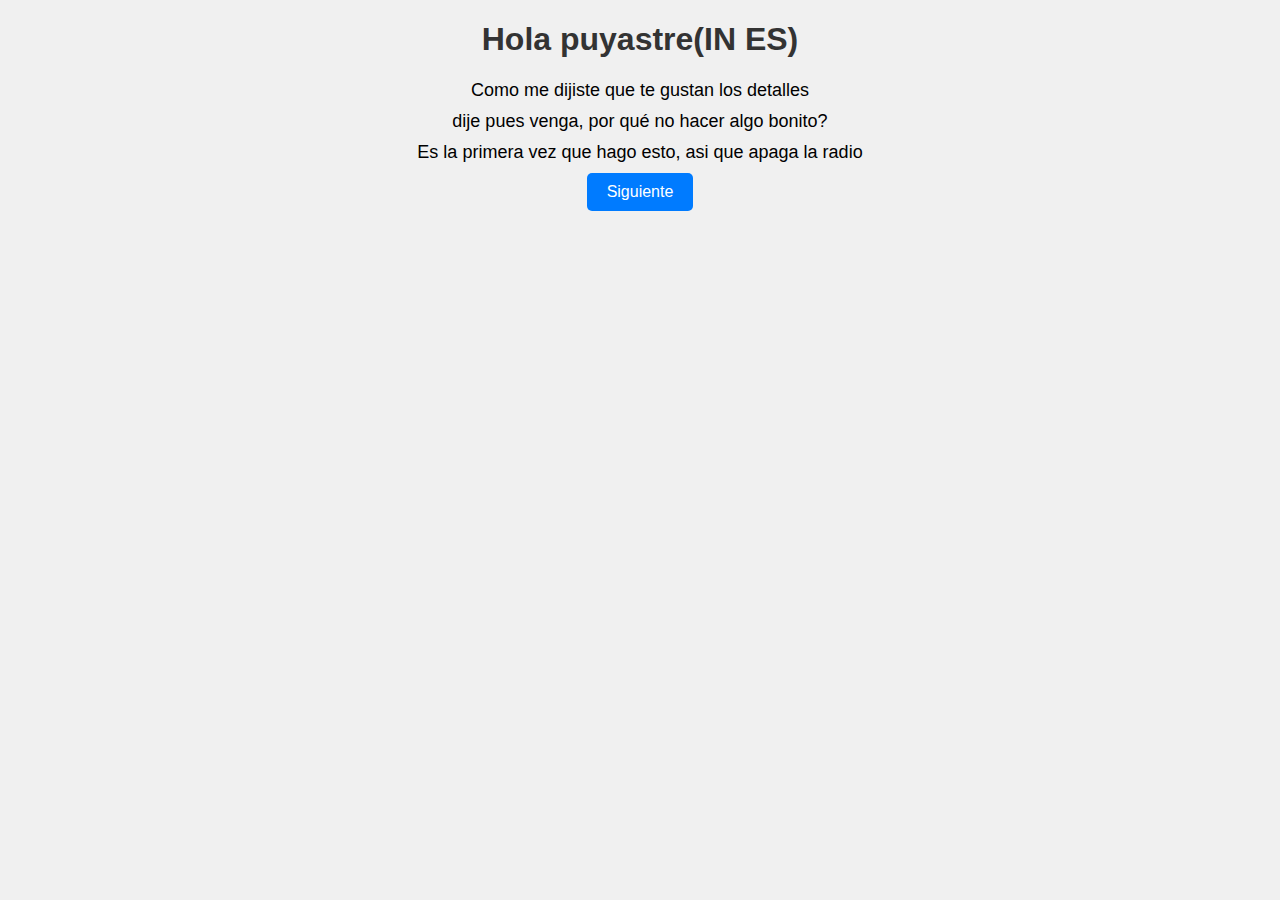
<file: index.html>
<!DOCTYPE html>
<html lang="en">
<head>
    <meta charset="UTF-8">
    <meta name="viewport" content="width=device-width, initial-scale=1.0">
    <title>Inicio</title>
    <link rel="stylesheet" href="style.css">
</head>
<body>
    <h1>Hola puyastre(IN ES)</h1>
    <p>Como me dijiste que te gustan los detalles</p>
    <p>dije pues venga, por qué no hacer algo bonito?</p>
    <p>Es la primera vez que hago esto, asi que apaga la radio</p>
    
    <button id="siguiente1">Siguiente</button>
    
    <script src="main.js"></script>
</body>
</html>
</file>
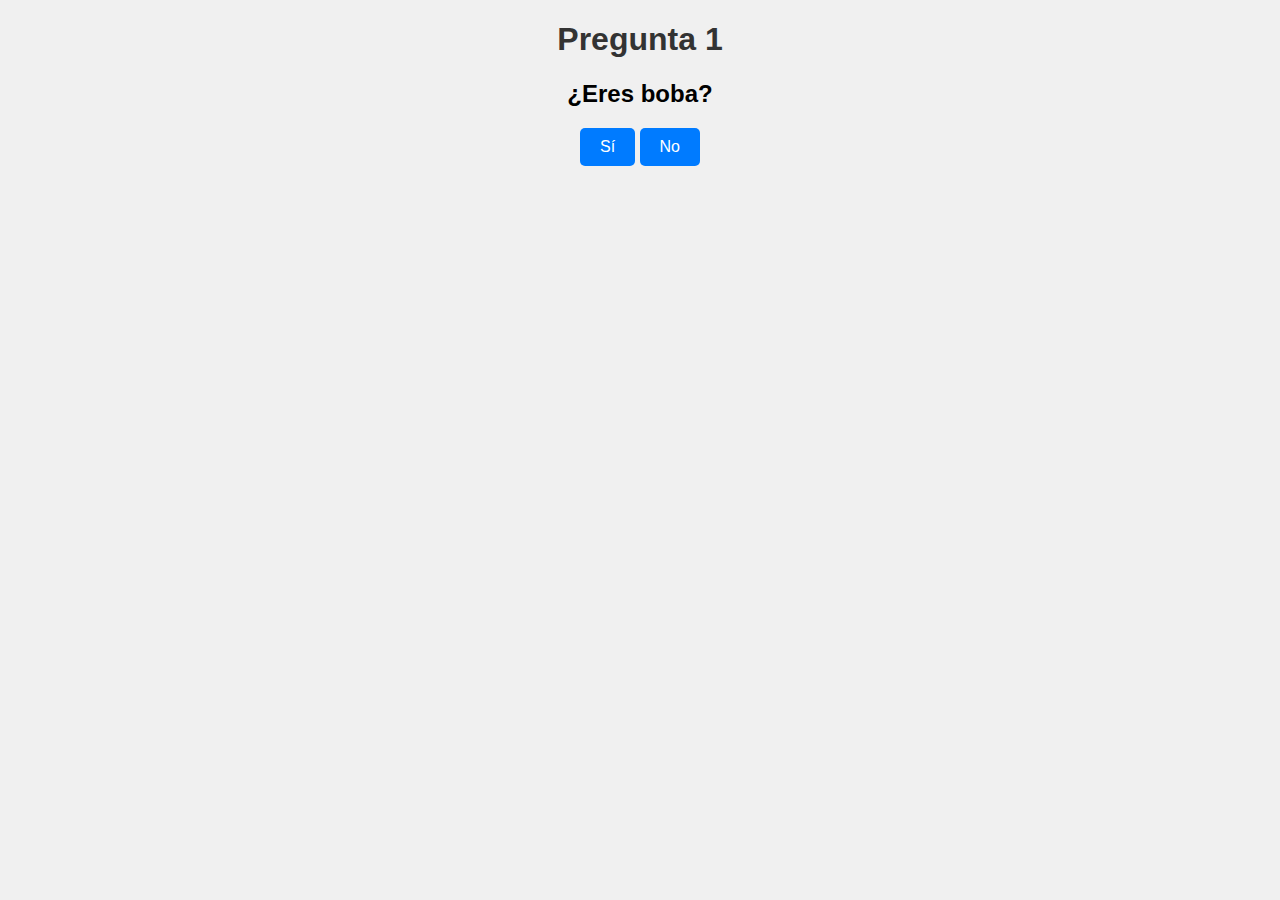
<file: 2.html>
<!DOCTYPE html>
<html lang="en">
<head>
    <meta charset="UTF-8">
    <meta name="viewport" content="width=device-width, initial-scale=1.0">
    <title>Pregunta 1</title>
    <link rel="stylesheet" href="style.css">
</head>
<body>
    <h1>Pregunta 1</h1>
    <h2>¿Eres boba?</h2>
    
    <button id="si">Sí</button>
    <button id="no">No</button>
    
    <div id="respuestaNo" style="display: none;">
        <p>creo que te estas confundiendo boba dale a si anda</p>
    </div>
    <div id="respuestaSi" style="display: none;">
        <p>ahahaha que tonta eres</p>
    </div>
    <div id="siguiente2" style="display: none;">
        <button id="siguiente2">Siguiente</button>
    </div>
    <script src="main2.js"></script>
</body>
</html>
</file>
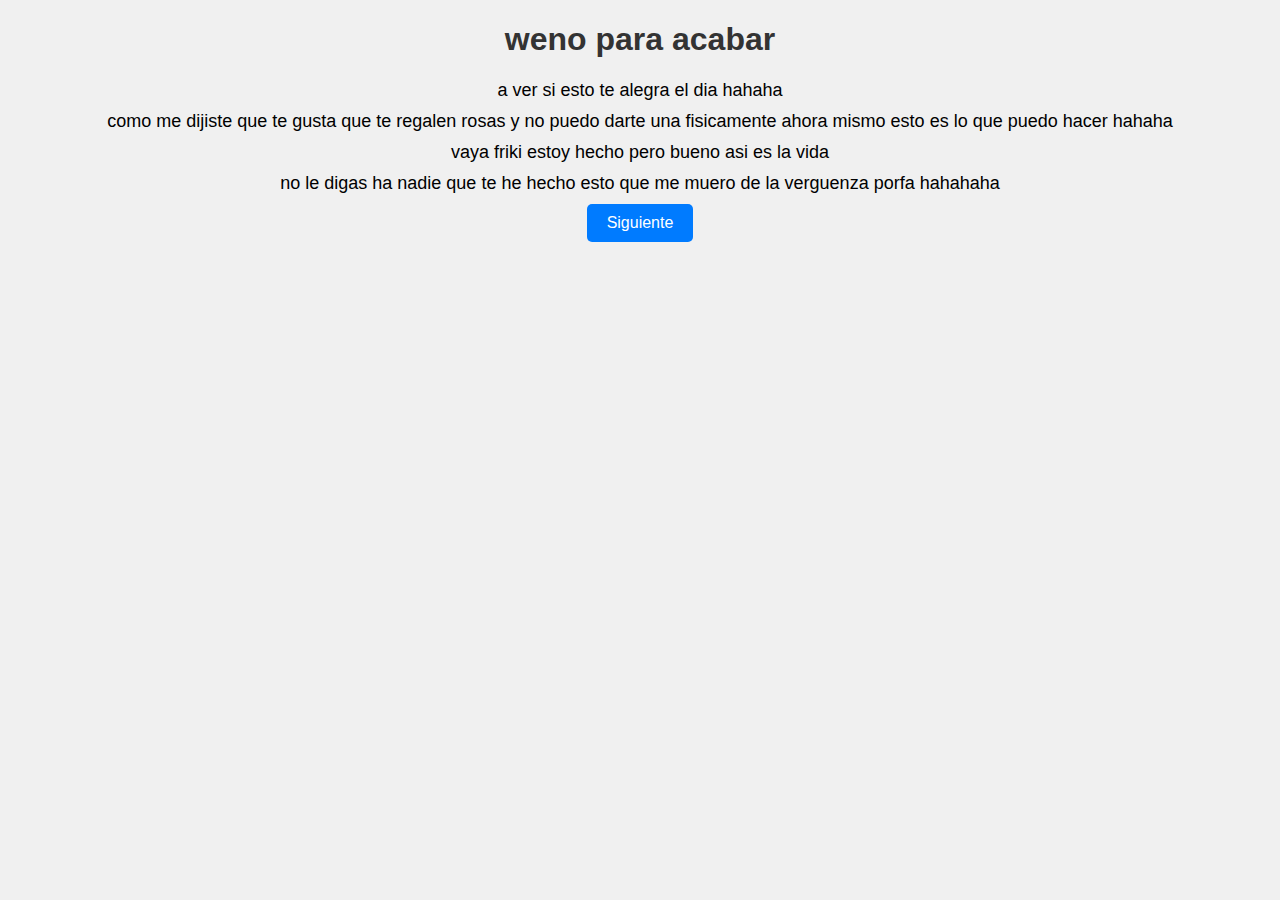
<file: 3.html>
<!DOCTYPE html>
<html lang="en">
<head>
    <meta charset="UTF-8">
    <meta name="viewport" content="width=device-width, initial-scale=1.0">
    <title>Document</title>
    <link rel="stylesheet" href="style.css">
</head>
<body>
    <h1>weno para acabar</h1>
    <p>a ver si esto te alegra el dia hahaha</p>
    <p>como me dijiste que te gusta que te regalen rosas y no puedo darte una fisicamente ahora mismo esto es lo que puedo hacer hahaha</p>
    <p>vaya friki estoy hecho pero bueno asi es la vida</p>
    <p>no le digas ha nadie que te he hecho esto que me muero de la verguenza porfa hahahaha</p>
    <div id="siguiente3">
        <button id="siguiente3">Siguiente</button>
    </div>
    <script src="main3.js"></script>
</body>
</html>
</file>
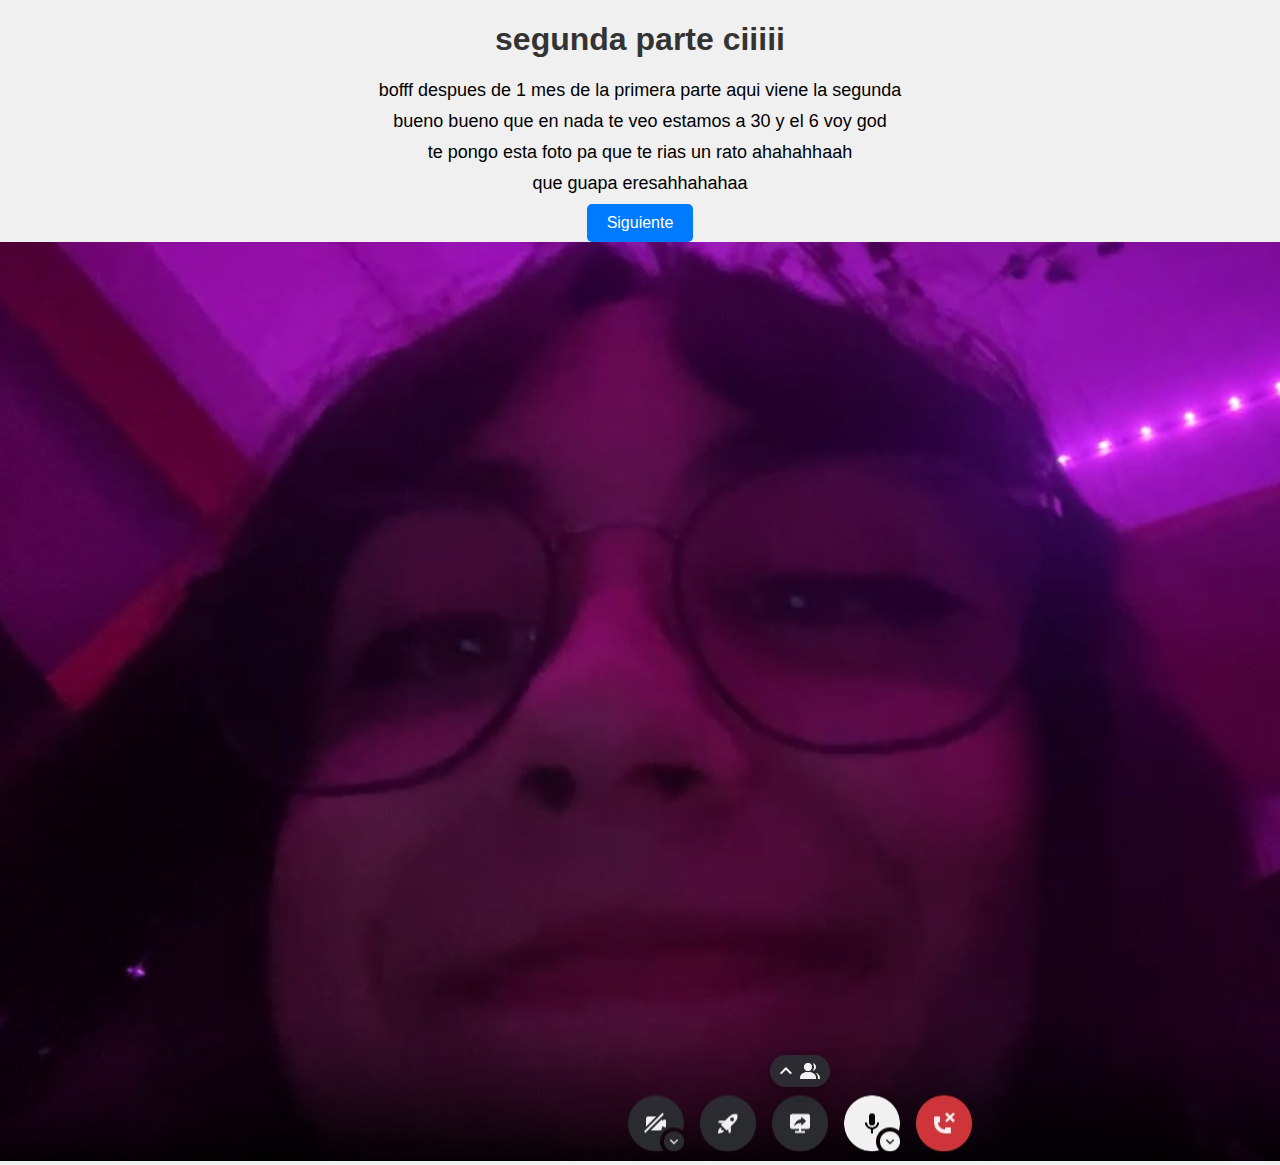
<file: 4.html>
<!DOCTYPE html>
<html lang="en">
<head>
    <meta charset="UTF-8">
    <meta name="viewport" content="width=device-width, initial-scale=1.0">
    <title>Document</title>
    <link rel="stylesheet" href="style.css">
</head>
<body>
    <h1>segunda parte ciiiii</h1>
    <p>bofff despues de 1 mes de la primera parte aqui viene la segunda</p>
    <p>bueno bueno que en nada te veo estamos a 30 y el 6 voy god</p>
    <p>te pongo esta foto pa que te rias un rato ahahahhaah</p>
    <p>que guapa eresahhahahaa</p>
    <div id="siguiente4">
        <button id="siguiente4">Siguiente</button>
    </div>
    <img src="patata.jpg" alt="patata">
    <script src="main5.js"></script>

</body>
</html>
</file>
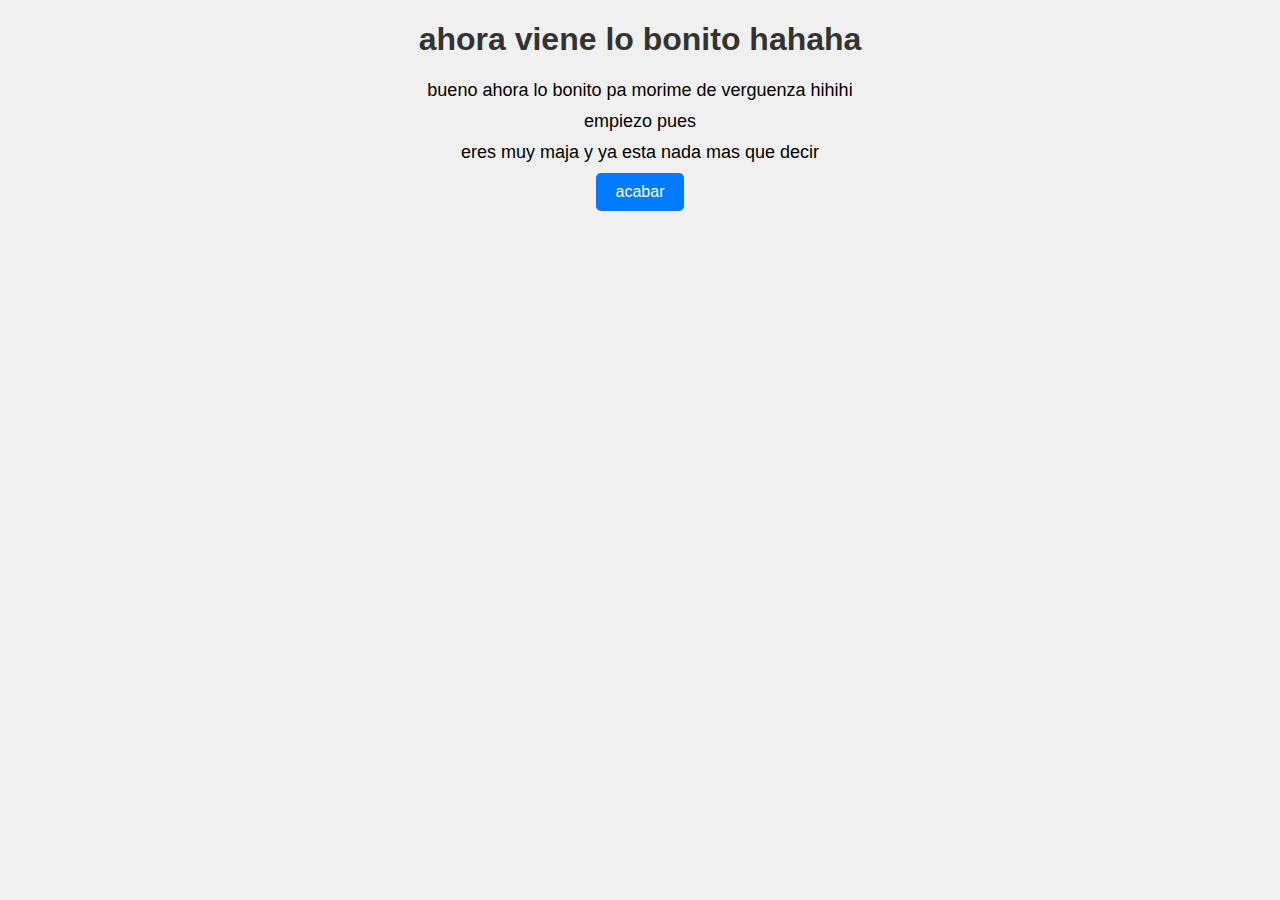
<file: 5.html>
<!DOCTYPE html>
<html lang="en">
<head>
    <meta charset="UTF-8">
    <meta name="viewport" content="width=device-width, initial-scale=1.0">
    <title>Document</title>
    <link rel="stylesheet" href="style.css">
</head>
<body>
    <h1>ahora viene lo bonito hahaha</h1>
    <p>bueno ahora lo bonito pa morime de verguenza hihihi</p>
    <p>empiezo pues</p>
    <p>eres muy maja y ya esta nada mas que decir</p>
   
    <div id="siguiente5">
        <button id="siguiente5">acabar</button>
    </div>
    <script src="main6.js"></script>

</body>
</html>
</file>
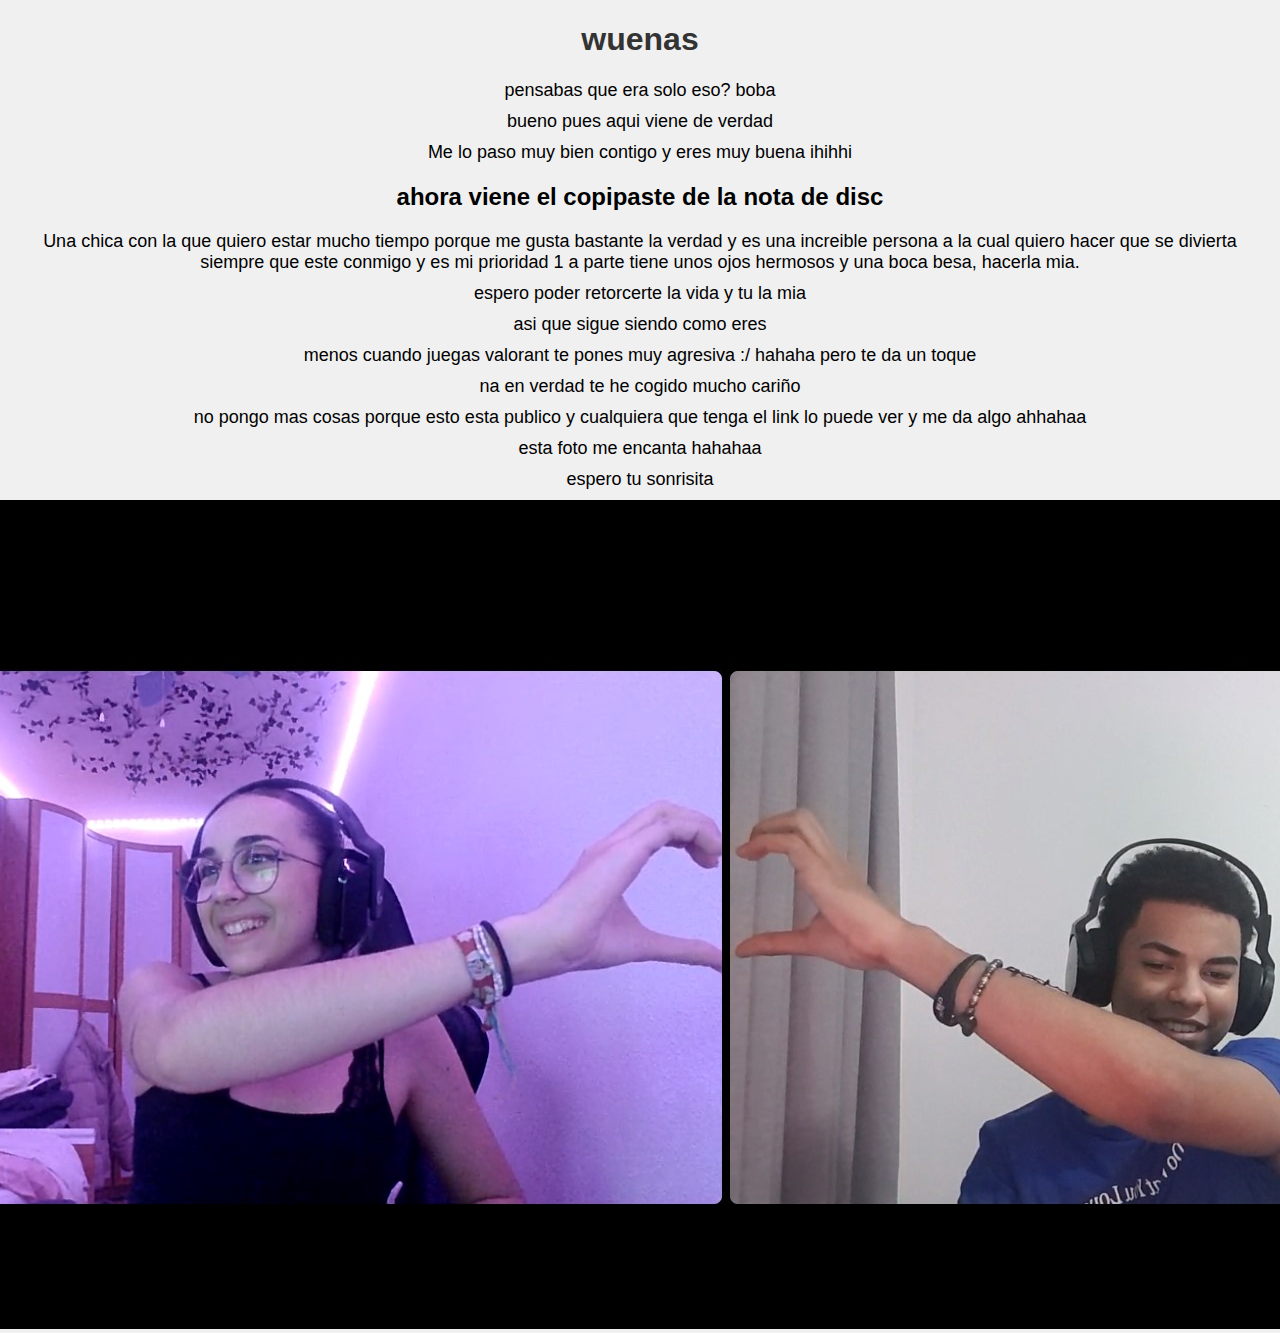
<file: 6.html>
<!DOCTYPE html>
<html lang="en">
<head>
    <meta charset="UTF-8">
    <meta name="viewport" content="width=device-width, initial-scale=1.0">
    <title>Document</title>
    <link rel="stylesheet" href="style.css">
</head>
<body>
    <h1>wuenas</h1>
    <p>pensabas que era solo eso? boba</p>
    <p>bueno pues aqui viene de verdad</p>
    <p>Me lo paso muy bien contigo y eres muy buena ihihhi</p>
    <h2>ahora viene el copipaste de la nota de disc</h2>
    <p>Una chica con la que quiero estar mucho tiempo porque me gusta bastante la verdad y es una increible persona a la cual quiero hacer que se divierta siempre que este conmigo y es mi prioridad 1 a parte tiene unos ojos hermosos y una boca besa,  hacerla mia.</p>
    <p>espero poder retorcerte la vida y tu la mia</p>
    <p>asi que sigue siendo como eres</p>
    <p>menos cuando juegas valorant te pones muy agresiva :/ hahaha pero te da un toque</p>
    <p>na en verdad te he cogido mucho cariño</p>
    <p>no pongo mas cosas porque esto esta publico y cualquiera que tenga el link lo puede ver y me da algo ahhahaa</p>
    <p>esta foto me encanta hahahaa</p>
    <p>espero tu sonrisita</p>
    <img src="corason.jpg" alt="corason">
</body>
</html>
</file>
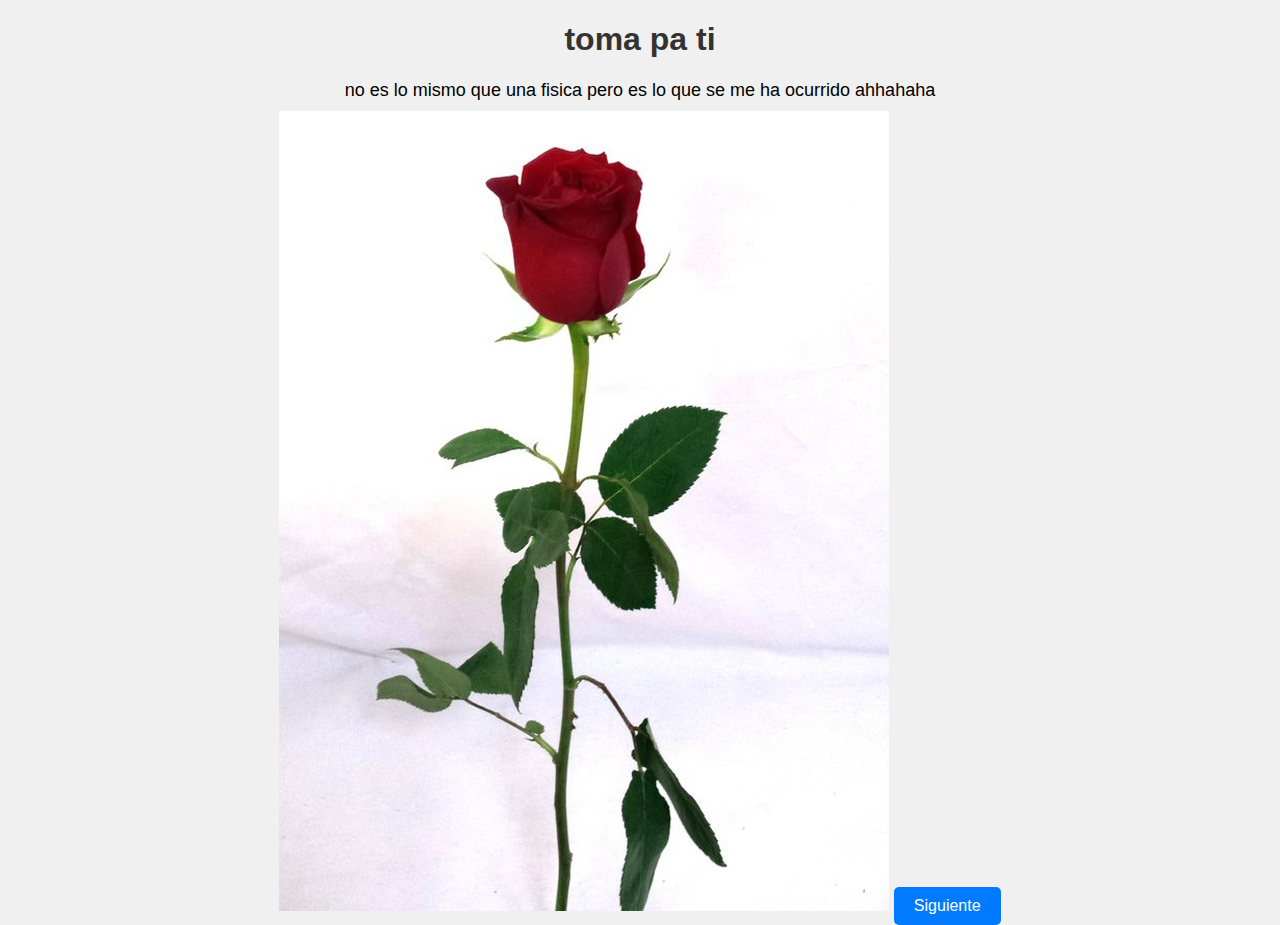
<file: rosa.html>
<!DOCTYPE html>
<html lang="en">
<head>
    <meta charset="UTF-8">
    <meta name="viewport" content="width=device-width, initial-scale=1.0">
    <title>Rosa</title>
    <link rel="stylesheet" href="style.css">
</head>
<body>
    <h1>toma pa ti</h1>
    <p>no es lo mismo que una fisica pero es lo que se me ha ocurrido ahhahaha</p>
    <img src="rosa.jpeg" alt="rosa">
    <button id="siguiente3">Siguiente</button>
    <script src="main4.js"></script>

</body>
</html>
</file>
<file: style.css>
body {
    font-family: Arial, sans-serif;
    text-align: center;
    background-color: #f0f0f0;
    margin: 0;
    padding: 0;
}

h1 {
    color: #333;
}

p {
    margin: 10px;
    font-size: 18px;
}

button {
    background-color: #007BFF;
    color: white;
    padding: 10px 20px;
    border: none;
    border-radius: 5px;
    cursor: pointer;
    font-size: 16px;
}
#si{
    background-color: #007BFF;
    color: white;
    padding: 10px 20px;
    border: none;
    border-radius: 5px;
    cursor: pointer;
    font-size: 16px;
}

button:hover {
    background-color: #0056b3;
}
</file>
